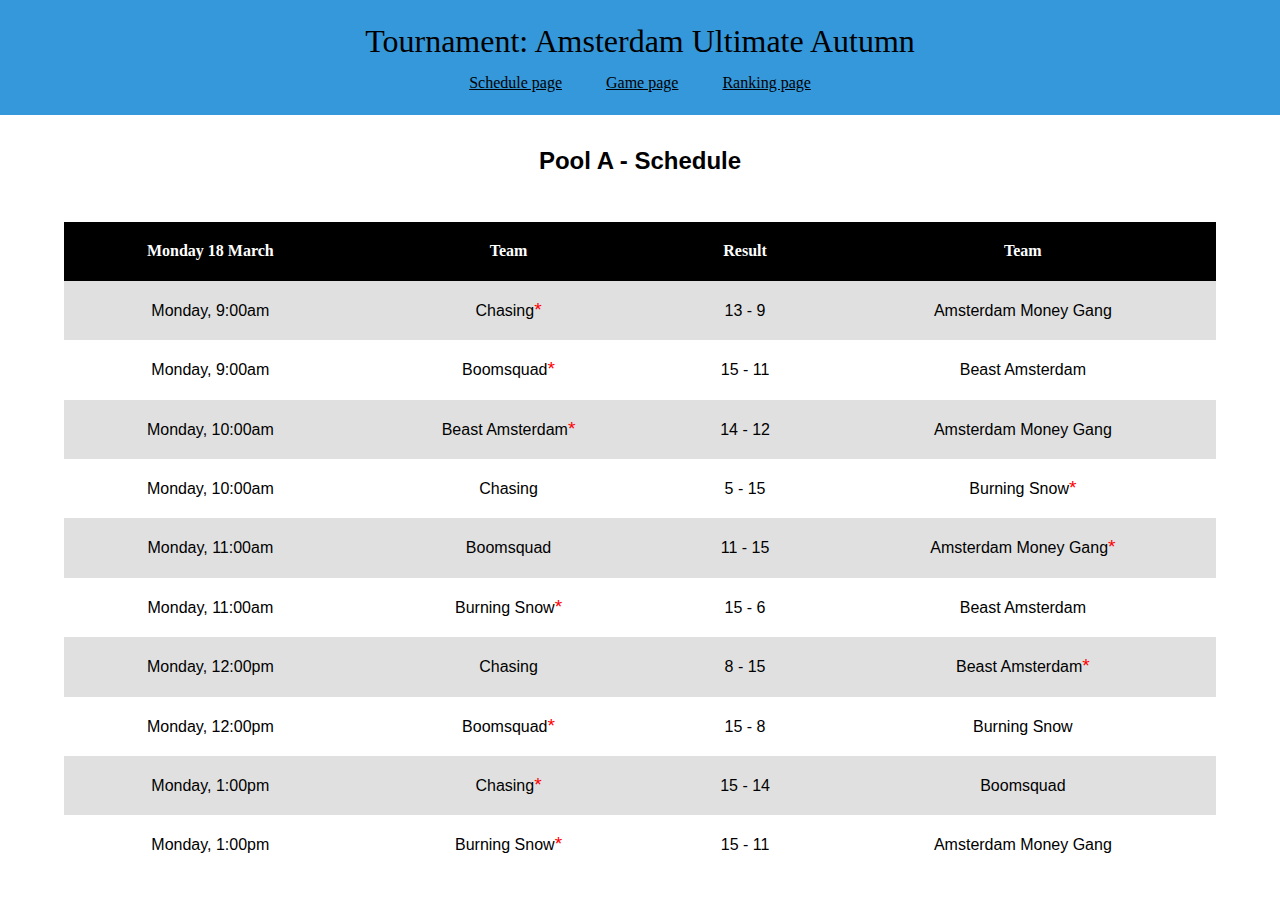
<file: Deeltoets 1/index.html>
<!DOCTYPE html>
<html lang="en">
    <head>
        <meta charset="UTF-8" />
        <title>Threesome Ultimate Frisbee - Game</title>
        <link rel="stylesheet" href="styles.css" />
    </head>
    <body>
        <header>
            <h1><span>Tournament:</span> Amsterdam Ultimate Autumn</h1>
            <nav>
                <ul>
                    <li><a href="#/schedule">Schedule page</a></li>
                    <li><a href="#/game">Game page</a></li>
                    <li><a href="#/ranking">Ranking page</a></li>
                </ul>
            </nav>
        </header>
        <section>
            <article data-route="schedule">
                <header>
                    <h1>Pool A - Schedule</h1>
                </header>
                <table>
                    <thead>
                        <tr>
                            <th>Monday 18 March</th>
                            <th>Team</th>
                            <th>Result</th>
                            <th>Team</th>
                        </tr>
                    </thead>
                    <tbody data-bind="items">
                        <tr>
                            <td data-bind="date"></td>
                            <td data-bind="team1"></td>
                            <td><span data-bind="team1Score"></span> - <span data-bind="team2Score"></span></td>
                            <td data-bind="team2"></td>
                        </tr>
                    </tbody>
                </table>
            </article>

             <article data-route="game">
                <header>
                    <h1><span class="title">Pool A - Score: </span><span data-bind="team1Head"></span> vs. <span data-bind="team2Head"></span></h1>
                </header>
                <table>
                    <thead>
                        <tr>
                            <th>Team</th>
                            <th>Result</th>
                            <th>Team</th>
                        </tr>
                    </thead>
                    <tbody>
                        <tr>
                            <td data-bind="team1Head"></td>
                            <td><span data-bind="finalScore1"></span> - <span data-bind="finalScore2"></span></td>
                            <td data-bind="team2Head"></td>
                        </tr>
                    </tbody>
                </table>
                <table>
                    <thead>
                        <tr>
                            <th>Score</th>
                            <th>Team</th>
                            <th>Points</th>
                            <th>Team</th>
                        </tr>
                    </thead>
                    <tbody data-bind="items">
                        <tr>
                            <td data-bind="score"></td>
                            <td data-bind="team1"></td>
                            <td><span data-bind="team1Score"></span> - <span data-bind="team2Score"></span></td>
                            <td data-bind="team2"></td>
                        </tr>
                    </tbody>
                </table>
            </article>

            <article data-route="ranking">
                <header>
                    <h1>Pool A - Ranking</h1>
                </header>
                <table>
                    <thead>
                        <tr>
                            <th>Team</th>
                            <th>W</th>
                            <th>L</th>
                            <th>Points won</th>
                            <th>Points lost</th>
                            <th>+/-</th>
                        </tr>
                    </thead>
                    <tbody data-bind="items">
                        <tr>
                            <td data-bind="team"></td>
                            <td data-bind="Win"></td>
                            <td data-bind="Lost"></td>
                            <td data-bind="Pw"></td>
                            <td data-bind="Pl"></td>
                            <td data-bind="ScoreDiff"></td>
                        </tr>
                    </tbody>
                </table>
            </article>
        </section>

    <!-- Libs -->
    <script src="libs/routie.min.js" type="text/javascript"></script>
    <script src="libs/ready.min.js" type="text/javascript"></script>
    <script src="libs/select.min.js" type="text/javascript"></script>
    <script src="libs/transparancy.min.js" type="text/javascript"></script>

    <!-- Application -->
    <script src="base.js" type="text/javascript"></script>

    </body>
</html>
</file>
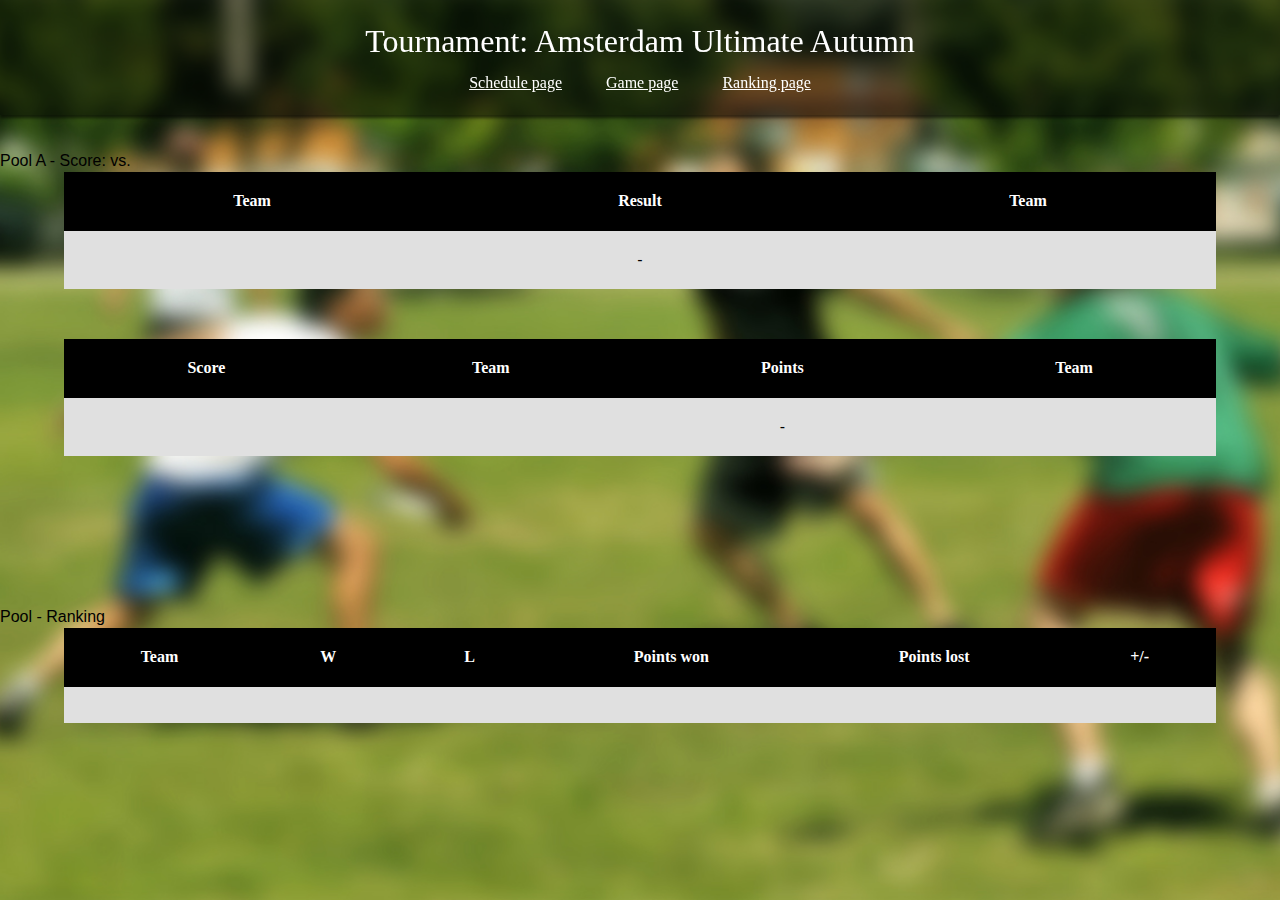
<file: Deeltoets 2/index.html>
<!DOCTYPE html>
<html lang="en">
    <head>
        <meta charset="UTF-8" />
        <title>Threesome Ultimate Frisbee - Game</title>
        <link rel="stylesheet" href="styles.css" />
    </head>
    <body>
        <header>
            <h1><span>Tournament:</span> Amsterdam Ultimate Autumn</h1>
            <nav>
                <ul>
                    <li><a href="#/schedule">Schedule page</a></li>
                    <li><a href="#/game">Game page</a></li>
                    <li><a href="#/ranking">Ranking page</a></li>
                </ul>
            </nav>
        </header>
        <section>
            <article data-route="schedule">
                <header>
                    <h1>Pool A - Schedule</h1>
                </header>
                <table>
                    <thead>
                        <tr>
                            <th>Monday 18 March</th>
                            <th>Team</th>
                            <th>Result</th>
                            <th>Team</th>
                        </tr>
                    </thead>
                    <tbody data-bind="items">
                        <tr>
                            <td data-bind="date"></td>
                            <td data-bind="team1"></td>
                            <td><span data-bind="team1Score"></span> - <span data-bind="team2Score"></span></td>
                            <td data-bind="team2"></td>
                        </tr>
                    </tbody>
                </table>
            </article>

             <article data-route="game">
                <header>
                    <h1><span class="title">Pool A - Score: </span><span data-bind="team1Head"></span> vs. <span data-bind="team2Head"></span></h1>
                </header>
                <table>
                    <thead>
                        <tr>
                            <th>Team</th>
                            <th>Result</th>
                            <th>Team</th>
                        </tr>
                    </thead>
                    <tbody>
                        <tr>
                            <td data-bind="team1Head"></td>
                            <td><span data-bind="finalScore1"></span> - <span data-bind="finalScore2"></span></td>
                            <td data-bind="team2Head"></td>
                        </tr>
                    </tbody>
                </table>
                <table>
                    <thead>
                        <tr>
                            <th>Score</th>
                            <th>Team</th>
                            <th>Points</th>
                            <th>Team</th>
                        </tr>
                    </thead>
                    <tbody data-bind="items">
                        <tr>
                            <td data-bind="score"></td>
                            <td data-bind="team1"></td>
                            <td><span data-bind="team1Score"></span> - <span data-bind="team2Score"></span></td>
                            <td data-bind="team2"></td>
                        </tr>
                    </tbody>
                </table>
            </article>

            <section data-route="ranking">
                <article data-bind="objects">
                    <header>
                        <h1>Pool <span data-bind="name"></span> - Ranking</h1>
                    </header>
                    <table>
                        <thead>
                            <tr>
                                <th>Team</th>
                                <th>W</th>
                                <th>L</th>
                                <th>Points won</th>
                                <th>Points lost</th>
                                <th>+/-</th>
                            </tr>
                        </thead>
                        <tbody data-bind="standings">
                            <tr>
                                <td data-bind="team"><a data-bind="teamLink"></a></td>
                                <td data-bind="wins"></td>
                                <td data-bind="losses"></td>
                                <td data-bind="points_scored"></td>
                                <td data-bind="points_allowed"></td>
                                <td data-bind="plus_minus"></td>
                            </tr>
                        </tbody>
                    </table>
                </article>
            </section>
        </section>

    <!-- Libs -->
    <script src="libs/routie.min.js" type="text/javascript"></script>
    <script src="libs/ready.min.js" type="text/javascript"></script>
    <script src="libs/select.min.js" type="text/javascript"></script>
    <script src="libs/transparancy.min.js" type="text/javascript"></script>

    <!-- Application -->
    <script src="base.js" type="text/javascript"></script>

    </body>
</html>
</file>
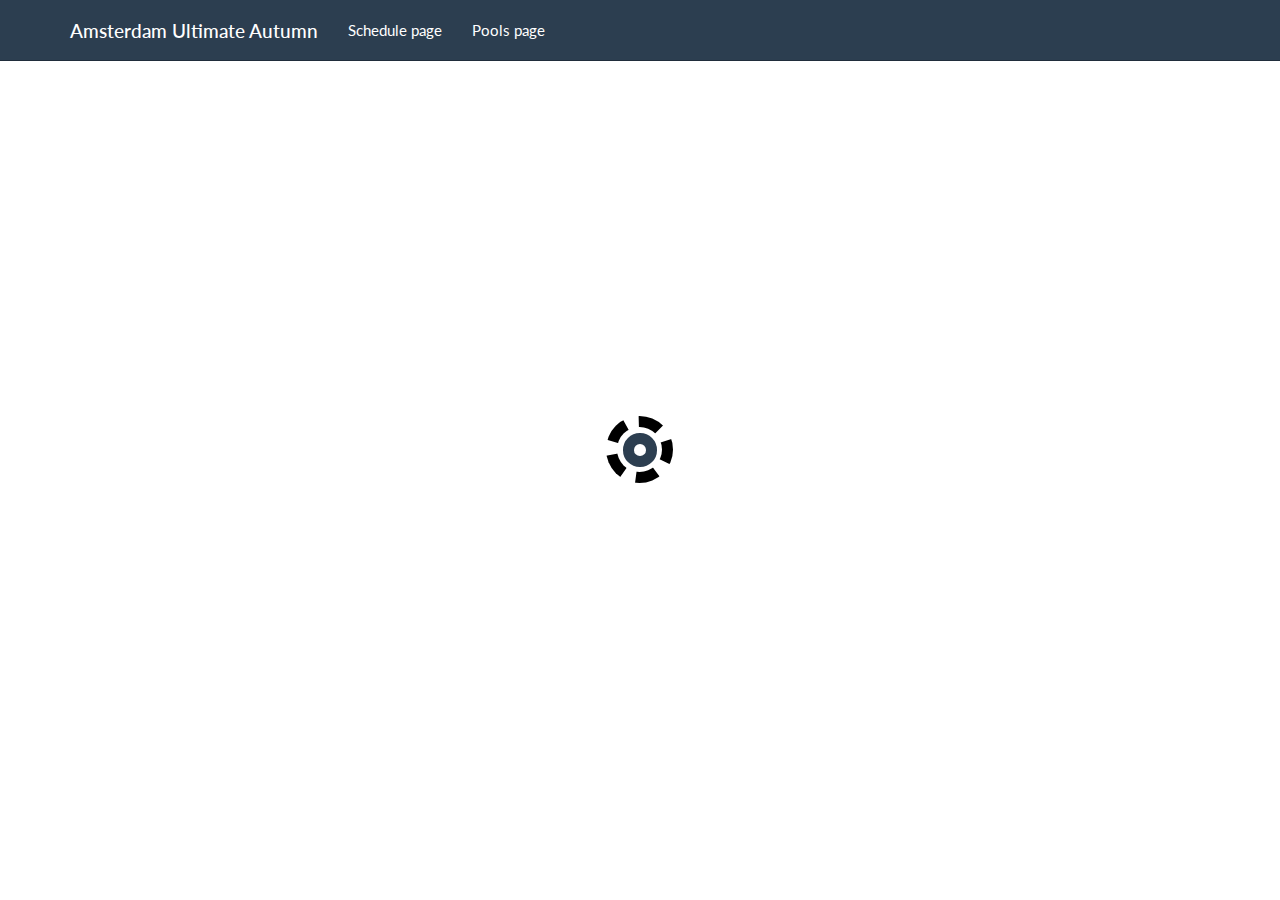
<file: Deeltoets 3/index.html>
<!DOCTYPE html>
<html lang="en">
    <head>
        <meta charset="UTF-8" />
        <title>Threesome Ultimate Frisbee - Game</title>
        <link rel="stylesheet" href="css/styles.css" />
        <link rel="stylesheet" href="css/bootstrap.min.css" />
        <meta name="viewport" content="width=device-width, initial-scale=1.0, maximum-scale=1.0, user-scalable=no" />
    </head>
    <body>

        <div class="navbar navbar-default navbar-fixed-top">
            <nav class="container">
                <button class="navbar-toggle" type="button">
                    <span class="icon-bar"></span>
                    <span class="icon-bar"></span>
                    <span class="icon-bar"></span>
                </button>
                <header class="navbar-header">
                    <a href="#" class="navbar-brand">Amsterdam Ultimate Autumn</a>
                </header>
                    <ul class="nav navbar-nav navbar-collapse">
                        <li><a href="#/schedule">Schedule page</a></li>
                        <li><a href="#/pools">Pools page</a></li>
                    </ul>
            </nav>
        </div>

        <section class="container">

            <h1 class="refresh">Pull to refresh...</h1>

            <article class="page" data-route="schedule">
                <header class="well well-sm">
                    <h1>Games schedule</h1>
                </header>
                <div class="table-responsive">
                    <table class="table table-striped">
                        <thead>
                            <tr>
                                <th>Pool</th>
                                <th>Y/M/D</th>
                                <th>Team 1</th>
                                <th>Score</th>
                                <th>Team 2</th>
                                <th>Update Score</th>
                            </tr>
                        </thead>
                        <tbody data-bind="objects">
                            <tr>
                                <td data-bind="pool"><span data-bind="name"></span></td>
                                <td data-bind="date"></td>
                                <td data-bind="team_1"><span data-bind="name"></span></td>
                                <td><span data-bind="team_1_score"></span> - <span data-bind="team_2_score"></span></td>
                                <td data-bind="team_2"><span data-bind="name"></span></td>
                                <td><a data-bind="update">Update</a></td>
                            </tr>
                        </tbody>
                    </table>
                </div>
            </article>

            <article class="page" data-route="pools">
                <section data-bind="objects">
                    <article class="pool" data-bind="pools">
                        <header class="well well-sm">
                            <h1>Pool <span data-bind="name"></span> - Ranking</h1>
                            <button type="button" data-bind="button">
                                <span class="glyphicon glyphicon-chevron-down"></span>
                            </button>
                        </header>
                        <div class="table-responsive">
                            <table class="table table-striped">
                                <thead>
                                    <tr>
                                        <th>Team</th>
                                        <th>W</th>
                                        <th>L</th>
                                        <th>Points won</th>
                                        <th>Points lost</th>
                                        <th>+/-</th>
                                    </tr>
                                </thead>
                                <tbody data-bind="standings">
                                    <tr>
                                        <td data-bind="team"><span data-bind="name"></span></td>
                                        <td data-bind="wins"></td>
                                        <td data-bind="losses"></td>
                                        <td data-bind="points_scored"></td>
                                        <td data-bind="points_allowed"></td>
                                        <td data-bind="plus_minus"></td>
                                    </tr>
                                </tbody>
                            </table>
                        </div>
                        <i class="loader"></i>
                    </article>

                    <article class="poolGames" data-bind="poolGames">
                        <div class="table-responsive">
                            <table class="table table-striped">
                                <thead>
                                    <tr>
                                        <th>Y/M/D</th>
                                        <th>Team 1</th>
                                        <th>Score</th>
                                        <th>Team 2</th>
                                        <th>Update Score</th>
                                    </tr>
                                </thead>
                                <tbody data-bind="objects">
                                    <tr>
                                        <td data-bind="date"></td>
                                        <td data-bind="team_1"><span data-bind="name"></span></td>
                                        <td><span data-bind="team_1_score"></span> - <span data-bind="team_2_score"></span></td>
                                        <td data-bind="team_2"><span data-bind="name"></span></td>
                                        <td><a data-bind="update">Update</a></td>
                                    </tr>
                                </tbody>
                            </table>
                        </div>
                    </article>
                </section>
            </article>

            <article class="page" data-route="games">
                <section data-bind="objects" data-route="updateGames">
                    <ol class="breadcrumb">
                        <li><a href="#">Home</a></li>
                        <li><a href="#/schedule">Games</a></li>
                        <li data-bind="id" class="active"></li>
                    </ol>
                    <header class="jumbotron">
                        <h1 data-bind="winnerName"></h1>
                        <p class="score" data-bind="score"></p>
                        <p data-bind="date"></p>
                    </header>
                    <section class="panel panel-primary update_score">
                        <div class="panel-heading">
                            <h1 class="panel-title">Update Score</h1>
                        </div>
                        <div class="panel-body">
                            <form class="bs-example form-horizontal">
                                <fieldset>
                                    <div class="form-group">
                                        <label for="team1Score" class="col-lg-2 control-label">Team 1 Score:</label>
                                        <div class="col-lg-10">
                                            <input data-bind="team_1_score" type="text" class="form-control" id="team1Score" placeholder="Team 1 Score">
                                        </div>
                                    </div>
                                    <div class="form-group">
                                        <label for="team2Score" class="col-lg-2 control-label">Team 2 Score:</label>
                                        <div class="col-lg-10">
                                            <input  data-bind="team_2_score" type="text" class="form-control" id="team2Score" placeholder="Team 2 Score">
                                        </div>
                                    </div>
                                    <div class="form-group">
                                        <div class="checkbox col-lg-10 col-lg-offset-2">
                                            <div class="checkbox">
                                                <label>
                                                    <input id="finalScore" type="checkbox"> Final Score
                                                </label>
                                            </div>
                                        </div>
                                    </div>
                                    <div class="form-group">
                                        <div class="col-lg-10 col-lg-offset-2">
                                            <span id="cancel" class="btn btn-default">Cancel</span> 
                                            <span id="submit" class="btn btn-primary">Submit</span> 
                                        </div>
                                    </div>
                                </fieldset>
                            </form>
                        </div>
                    </section>
                    <div id="error" class="alert alert-dismissable alert-info">
                        <button type="button" class="close" data-dismiss="alert">×</button>
                        <section class="succes">
                            <p data-bind="what_happened"></p>
                        </section>
                        <section class="errors "data-bind="errors">
                            <p>Team 1 Score: <strong data-bind="team1Error"></strong></p>
                            <p>Team 2 Score: <strong data-bind="team2Error"></strong></p>
                        </section>
                    </div>
                </section>
            </article>

            <i class="main loader"></i>
        </section>

        <!-- Libs -->
        <script src="libs/ready.min.js" type="text/javascript"></script>
        <script src="libs/select.min.js" type="text/javascript"></script>
        <script src="libs/transparancy.min.js" type="text/javascript"></script>
        <script src="libs/hammer.min.js" type="text/javascript"></script>
        <script src="libs/anim.min.js" type="text/javascript"></script>

        <!-- Application -->
        <script src="base.js" type="text/javascript"></script>

    </body>
</html>
</file>
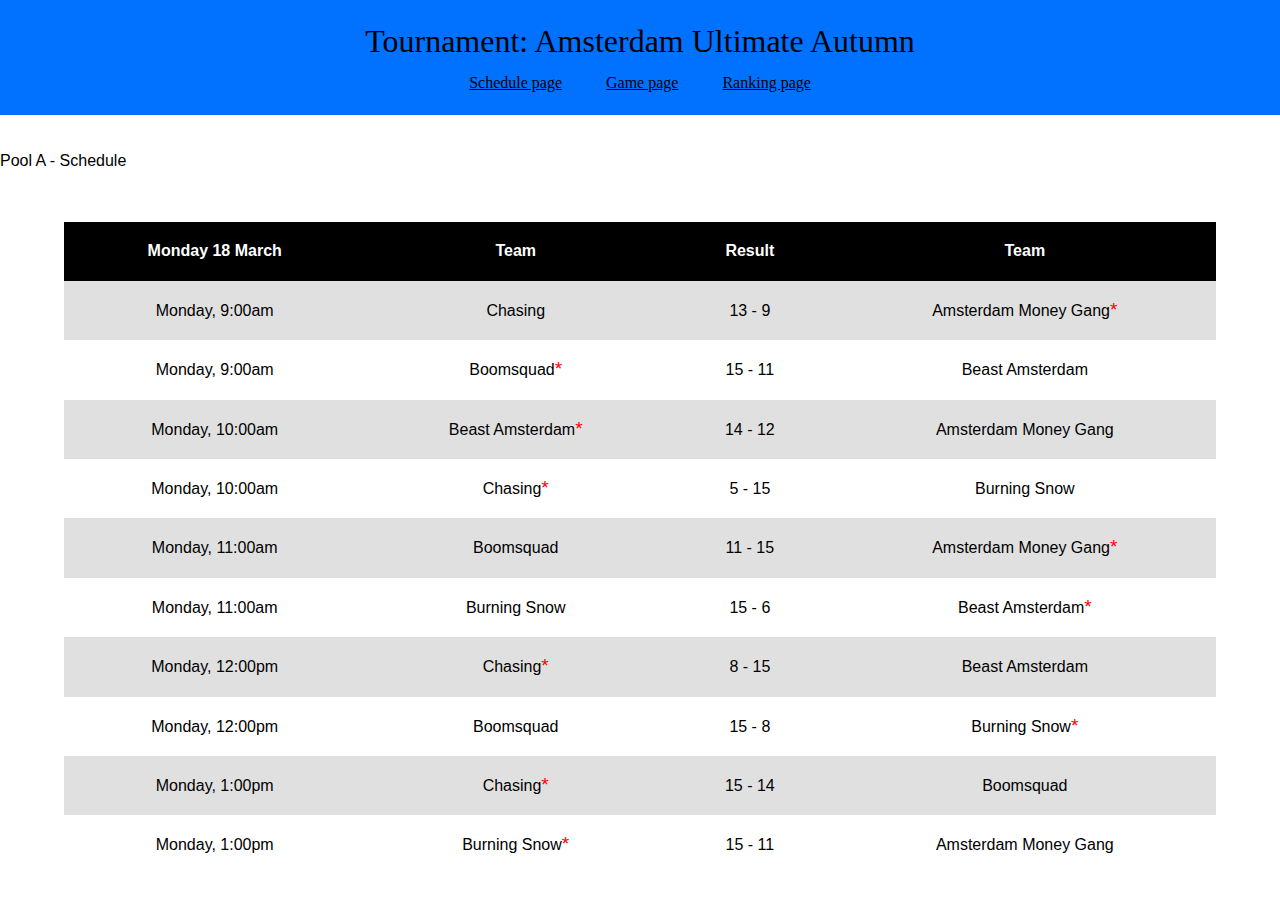
<file: les3/index.html>
<!DOCTYPE html>
<html lang="en">
    <head>
        <meta charset="UTF-8" />
        <title>Threesome Ultimate Frisbee - Game</title>
        <link rel="stylesheet" href="styles.css" />
    </head>
    <body>
        <header>
            <h1><span>Tournament:</span> Amsterdam Ultimate Autumn</h1>
            <nav>
                <ul>
                    <li><a href="#/schedule">Schedule page</a></li>
                    <li><a href="#/game">Game page</a></li>
                    <li><a href="#/ranking">Ranking page</a></li>
                </ul>
            </nav>
        </header>
        <section>
            <article data-route="schedule">
                <header>
                    <h1>Pool A - Schedule</h1>
                </header>
                <table>
                    <thead>
                        <tr>
                            <th>Monday 18 March</th>
                            <th>Team</th>
                            <th>Result</th>
                            <th>Team</th>
                        </tr>
                    </thead>
                    <tbody data-bind="items">
                        <tr>
                            <td data-bind="date"></td>
                            <td data-bind="team1Final"></td>
                            <td><span data-bind="team1Score"></span> - <span data-bind="team2Score"></span></td>
                            <td data-bind="team2Final"></td>
                        </tr>
                    </tbody>
                </table>
            </article>

             <article data-route="game">
                <header>
                    <h1>Pool A - Score: <span data-bind="team1Head"></span> vs. <span data-bind="team2Head"></span></h1>
                </header>
                <table>
                    <thead>
                        <tr>
                            <th>Team</th>
                            <th>Result</th>
                            <th>Team</th>
                        </tr>
                    </thead>
                    <tbody>
                        <tr>
                            <td data-bind="team1Head"></td>
                            <td><span data-bind="finalScore1"></span> - <span data-bind="finalScore2"></span></td>
                            <td data-bind="team2Head"></td>
                        </tr>
                    </tbody>
                </table>
                <table>
                    <thead>
                        <tr>
                            <th>Score</th>
                            <th>Team</th>
                            <th>Points</th>
                            <th>Team</th>
                        </tr>
                    </thead>
                    <tbody data-bind="items">
                        <tr>
                            <td data-bind="score"></td>
                            <td data-bind="team1"></td>
                            <td><span data-bind="team1Score"></span> - <span data-bind="team2Score"></span></td>
                            <td data-bind="team2"></td>
                        </tr>
                    </tbody>
                </table>
            </article>

            <article data-route="ranking">
                <header>
                    <h1>Pool A - Ranking</h1>
                </header>
                <table>
                    <thead>
                        <tr>
                            <th>Team</th>
                            <th>W</th>
                            <th>L</th>
                            <th>Points won</th>
                            <th>Points lost</th>
                            <th>+/-</th>
                        </tr>
                    </thead>
                    <tbody data-bind="items">
                        <tr>
                            <td data-bind="team"></td>
                            <td data-bind="Win"></td>
                            <td data-bind="Lost"></td>
                            <td data-bind="Pw"></td>
                            <td data-bind="Pl"></td>
                            <td data-bind="ScoreDiff"></td>
                        </tr>
                    </tbody>
                </table>
            </article>
        </section>

    <!-- Libs -->
    <script src="libs/routie.min.js" type="text/javascript"></script>
    <script src="libs/ready.min.js" type="text/javascript"></script>
    <script src="libs/select.min.js" type="text/javascript"></script>
    <script src="libs/transparancy.min.js" type="text/javascript"></script>

    <!-- Application -->
    <script src="base.js" type="text/javascript"></script>

    </body>
</html>
</file>
<file: Deeltoets 1/styles.css>
html, body, div, span, applet, object, iframe,h1, h2, h3, h4, h5, h6, p, blockquote, pre,a, abbr, acronym, address, big, cite, code,del, dfn, em, img, ins, kbd, q, s, samp,small, strike, strong, sub, sup, tt, var,b, u, i, center,dl, dt, dd, ol, ul, li,fieldset, form, label, legend,table, caption, tbody, tfoot, thead, tr, th, td,article, aside, canvas, details, embed, figure, figcaption, footer, header, hgroup, menu, nav, output, ruby, section, summary,time, mark, audio, video {margin: 0;padding: 0;border: 0;font-size: 100%;font: inherit;vertical-align: baseline;}
table {border-collapse: collapse;border-spacing: 0;}
ol, ul {display: block;list-style: none;}

body{background-color: white;font-family: 'Open Sans', Verdana, sans-serif; font-weight: normal; font-size: 1em;line-height: 140%;}

body > header{font-family:'COUTURE';text-align:center;background-color: #3498db;position: fixed;top: 0;width: 100%;}
body > header h1{font-size: 2em;margin-top: 30px;}
nav{margin:20px 0;}
nav ul li{display: inline-block;margin: 0px 20px;}
nav ul li a {color: black;}
nav ul li a:hover {text-decoration: none;}

article > header {text-align: center;font-size: 1.5em;font-weight: bolder;}

/* Table */
table {overflow:hidden;width:90%;margin:50px auto 0;}
th {background-color:black;color:white;padding-top:22px;font-weight: bold;font-family:'COUTURE';}
th, td {padding:18px 28px 18px; text-align:center;}
tr:nth-child(odd) td {background: #E0E0E0;}
.winner:after{content: "*"; color: red;font-size: 1.2em;}

section {margin-top:150px;}
section > article {display: none;}
.active {display: block;}

@media (max-width: 900px){
	body > header h1 {font-size: 1.5em;}
	table {width: 100%;}
	th, td {padding:18px 10px 18px;}
}

@media (max-width: 670px) {
	body > header h1 {font-size: 1.2em;}
	body > header h1 > span, .title {display: block}
}

@media (max-width: 520px){
	table {font-size: 0.7em;}
	body > header h1 {font-size: 1em;}
	nav a:hover {text-decoration: none;}
	nav > ul li {display: block;padding:1px 0;width: 100%;margin: 0 auto;}
	nav > ul li:hover {background-color: #2980b9;}
	body > section {margin-top: 200px;}
}
</file>
<file: Deeltoets 2/styles.css>
html, body, div, span, applet, object, iframe,h1, h2, h3, h4, h5, h6, p, blockquote, pre,a, abbr, acronym, address, big, cite, code,del, dfn, em, img, ins, kbd, q, s, samp,small, strike, strong, sub, sup, tt, var,b, u, i, center,dl, dt, dd, ol, ul, li,fieldset, form, label, legend,table, caption, tbody, tfoot, thead, tr, th, td,article, aside, canvas, details, embed, figure, figcaption, footer, header, hgroup, menu, nav, output, ruby, section, summary,time, mark, audio, video {margin: 0;padding: 0;border: 0;font-size: 100%;font: inherit;vertical-align: baseline;}
table {border-collapse: collapse;border-spacing: 0;}
ol, ul {display: block;list-style: none;}

body{background-color: white;font-family: 'Open Sans', Verdana, sans-serif; font-weight: normal; font-size: 1em;line-height: 140%;background: url(bg.jpg) fixed;background-size: cover;}

body > header{color:white;font-family:'COUTURE';text-align:center;background-color: rgba(0,0,0,.5);position: fixed;top: 0;width: 100%;box-shadow: 0px 3px 3px rgba(0, 0, 0, 0.6)}
body > header h1{font-size: 2em;margin-top: 30px;}
nav{margin:20px 0;}
nav ul li{display: inline-block;margin: 0px 20px;}
nav ul li a {color: white;}
nav ul li a:hover {text-decoration: none;}

article > section > header {text-align: center;font-size: 1.5em;font-weight: bolder;margin: 20px auto 0;padding:10px 0;background-color:#3498db;width: 90%;}

/* Table */
table {overflow:hidden;width:90%;margin:0px auto 50px;}
th {background-color:black;color:white;padding-top:22px;font-weight: bold;font-family:'COUTURE';}
th, td {padding:18px 28px 18px; text-align:center;}
td {background-color: white;}
tr:nth-child(odd) td {background: #E0E0E0;}
.winner:after{content: "*"; color: red;font-size: 1.2em;}

section {margin-top:150px;}
/*section > article {display: none;}*/
.active {display: block;}

@media (max-width: 900px){
	body > header h1 {font-size: 1.5em;}
	table, article > section > header {width: 100%;}
	th, td {padding:18px 10px 18px;}
}

@media (max-width: 670px) {
	body > header h1 {font-size: 1.2em;}
	body > header h1 > span, .title {display: block}
}

@media (max-width: 520px){
	table {font-size: 0.7em;}
	body > header h1 {font-size: 1em;}
	nav a:hover {text-decoration: none;}
	nav > ul li {display: block;padding:1px 0;width: 100%;margin: 0 auto;}
	nav > ul li:hover {background-color: #2980b9;}
	body > section {margin-top: 200px;}
}
</file>
<file: Deeltoets 3/css/styles.css>
*:focus, *:hover, *:active {outline: 0;}

.active {display: block !important;}
section.container {margin-top:75px;}
.poolGames {display: none;}
.page > header > h1 {font-size: 1.3em;}
.pool > header > h1 {font-size: 1.4em;}
.page header > h1, .page header > p {text-align: center;}
.page header > .score {font-size: 15px;}
.page {display: none;}
.refresh {font-size: 1.5em;text-align: center;margin-top:-38px;}

.breadcrumb > .active {display: inline-block !important;}
.panel-heading {text-align: center;font-size: 1.1em;}
.bold {font-weight: 600;}

article.pool {position: relative;}
article.pool header {position: relative;}
article.pool header > button.poolGameButton {position: absolute ;right: 16px ;top:18px ;}

table th,td {text-align: center;}

ul.navbar-nav {padding-top:0px;margin: 0px -15px;height: 1px;}
ul.navbar-nav>li:hover {background-color: rgb(255, 255, 255);border-radius: 7px;}
ul.navbar-collapse {display: block;overflow: hidden;}
.navbar-brand {font-weight: 500;}
table {font-size: 0.8em;}

#error {width: 304px;margin:0 auto;position: absolute;top:50%;left: 50%;margin-left: -152px;display: none;}
#error > section {display: none;}
#error p {margin: 0;}

@media (min-width: 768px) {
	ul.navbar-nav>li {top:10px;}
	ul.navbar-nav>li>a {padding-top: 10px;padding-bottom: 10px;}
	ul.navbar-collapse {display: block !important;overflow: visible;}
	table {font-size: 1em;}
	.pool > header > h1 {font-size: 39px;}
	article.pool header > button.poolGameButton {top: 25px;}
}

@media (max-width: 380px) {a.navbar-brand {font-size: 16px;}}

.loader {font-size:1.5em;display:none;-webkit-animation: load 1s linear infinite;border: .5em dashed black;border-radius: 50%;height: 2em;left: 50%;margin: -1.5em;position: absolute;top: 50%;width: 2em;box-sizing:content-box;-webkit-box-sizing:content-box;-moz-box-sizing:content-box;}
.loader:after {border: .5em solid #2c3e50;border-radius: 50%;bottom: .25em;content: '';left: .25em;position: absolute;right: .25em;top: .25em;}
@-webkit-keyframes load {100% { -webkit-transform: rotate(360deg); }}
</file>
<file: les3/styles.css>
html, body, div, span, applet, object, iframe,h1, h2, h3, h4, h5, h6, p, blockquote, pre,a, abbr, acronym, address, big, cite, code,del, dfn, em, img, ins, kbd, q, s, samp,small, strike, strong, sub, sup, tt, var,b, u, i, center,dl, dt, dd, ol, ul, li,fieldset, form, label, legend,table, caption, tbody, tfoot, thead, tr, th, td,article, aside, canvas, details, embed, figure, figcaption, footer, header, hgroup, menu, nav, output, ruby, section, summary,time, mark, audio, video {margin: 0;padding: 0;border: 0;font-size: 100%;font: inherit;vertical-align: baseline;}
table {border-collapse: collapse;border-spacing: 0;}
ol, ul {display: block;list-style: none;}

body{background-color: white;font-family: 'Open Sans', Verdana, sans-serif; font-weight: normal; font-size: 1em;line-height: 140%;}

body > header{font-family:'COUTURE';text-align:center;background-color: #0072ff;position: fixed;top: 0;width: 100%;}
body > header h1{font-size: 2em;margin-top: 30px;}
nav{margin:20px 0;}
nav ul li{display: inline-block;margin: 0px 20px;}
nav a {color: black;}
nav a:hover {text-decoration: none;}

/* Table */
table {overflow:hidden;width:90%;margin:50px auto 0;}
body table:nth-child(1) {margin:0 auto;}
th {background-color:black;color:white;padding-top:22px;font-weight: bold;}
th, td {padding:18px 28px 18px; text-align:center;}
tr:nth-child(odd) td {background: #E0E0E0;}
.winner:after{content: "*"; color: red;font-size: 1.2em;}

section {margin-top:150px;}
section > article {display: none;}
.active {display: block;}

@media (max-width: 860px){
	body > header h1 {font-size: 1.5em;}
	table {width: 100%;}
	th, td {padding:18px 10px 18px;}
}

@media (max-width: 670px) {
	body > header h1 {font-size: 1.2em;}
	body > header h1 > span {display: block}
}

@media (max-width: 520px){
	table {font-size: 0.7em;}
	body > header h1 {font-size: 1em;}
	nav > ul > li {display: block;margin: 3px 0px}
	body > section {margin-top: 200px}
}
</file>
